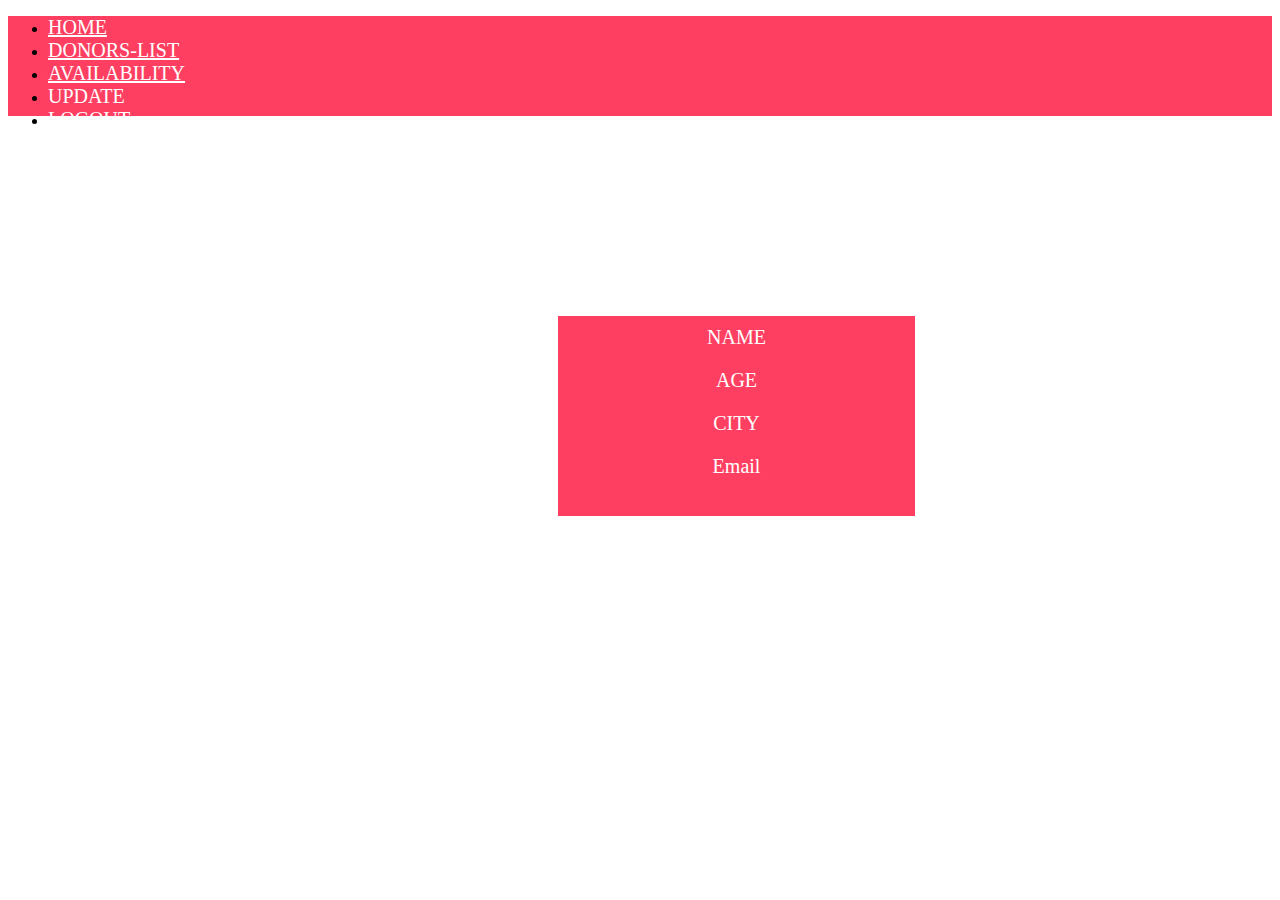
<file: blood_bank/employee.html>
<!DOCTYPE html>
<html lang="en">
<head>
    <meta charset="UTF-8">
    <meta http-equiv="X-UA-Compatible" content="IE=edge">
    <meta name="viewport" content="width=device-width, initial-scale=1.0">
    <link href="https://cdn.jsdelivr.net/npm/bootstrap@5.1.3/dist/css/bootstrap.min.css" rel="stylesheet" integrity="sha384-1BmE4kWBq78iYhFldvKuhfTAU6auU8tT94WrHftjDbrCEXSU1oBoqyl2QvZ6jIW3" crossorigin="anonymous">
    <title>Document</title>
</head>
<body>
    <ul class="nav nav-pills nav-fill" style="background-color: #ff3f62;height: 100px;">
        <li class="nav-item" >
          <a class="nav-link " aria-current="page" href="#" style="color: white;font-size: 20px;padding-top: 30px;">HOME</a>
        </li>
        <li class="nav-item">
          <a class="nav-link" href="#" style="color: white;font-size: 20px;text-align: center;padding-top: 30px;">DONORS-LIST</a>
        </li>
        <li class="nav-item">
          <a class="nav-link" href="#" style="color: white;font-size: 20px;text-align: center;padding-top: 30px;">AVAILABILITY</a>
        </li>
        <li class="nav-item">
          <a class="nav-link " style="color: white;font-size: 20px;font-size: 20px;text-align: center;padding-top: 30px;">UPDATE</a>
        </li>
        <li class="nav-item">
            <a class="nav-link " style="color: white;font-size: 20px;text-align: center;padding-top: 30px;">LOGOUT</a>
          </li>
      </ul>


      <div style="height: 500px;margin-top: 200px;margin-left: 550px;"> 
          <div style="width: 50%;height: 40%;background-color: #ff3f62;text-align: center;font-size: 20px;color: white;">
            <p style="padding-top: 10px;">NAME</p>
            <p>AGE</p>
            <p>CITY</p>
            <p>Email</p>
            
          </div>
      </div>
</body>
</html>
</file>
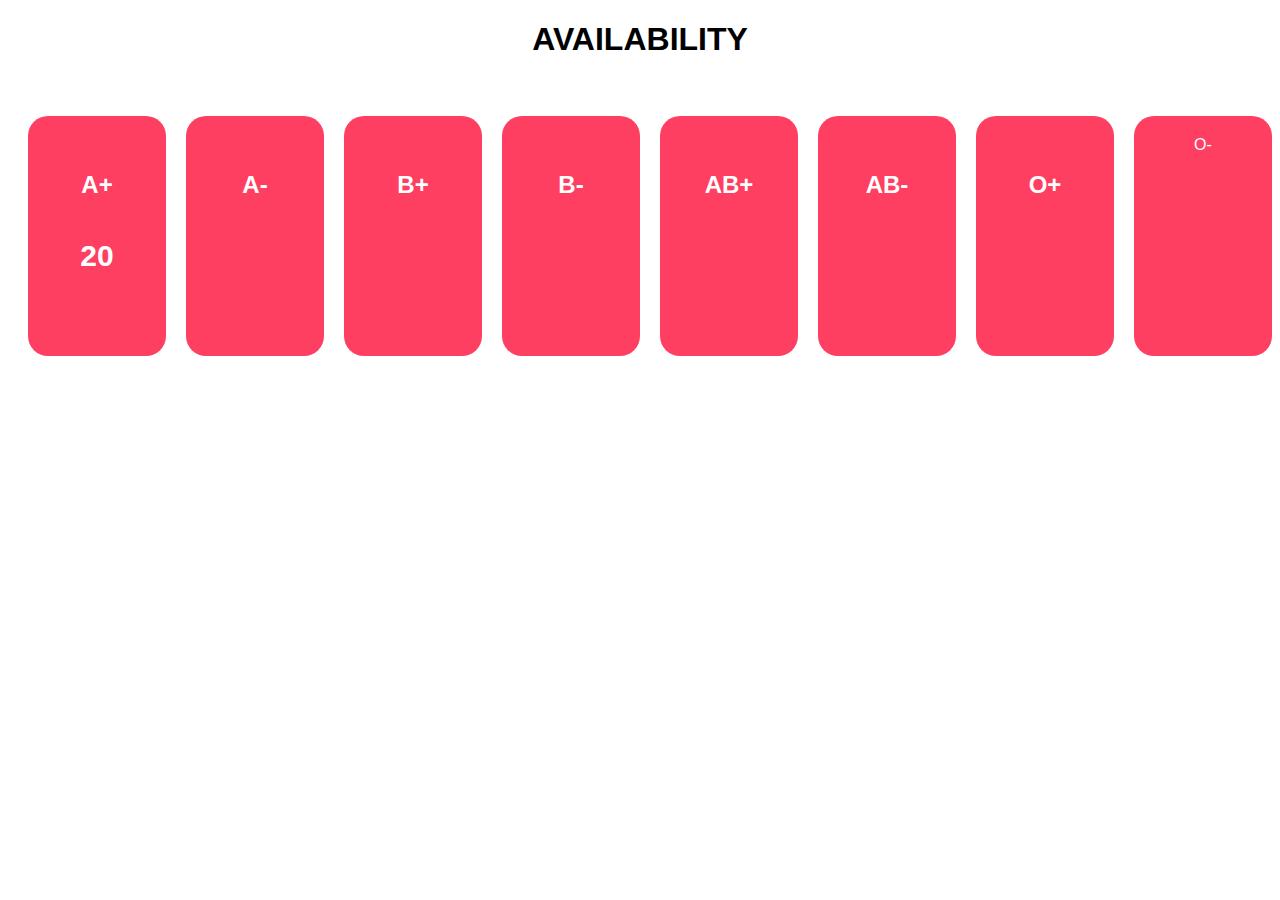
<file: blood_bank/searc_availability.html>
<!DOCTYPE html>
<html lang="en">
<head>
    <meta charset="UTF-8">
    <meta http-equiv="X-UA-Compatible" content="IE=edge">
    <meta name="viewport" content="width=device-width, initial-scale=1.0">
    <title>Document</title>
    <style>
      body{
        font-family: -apple-system, BlinkMacSystemFont, 'Segoe UI', Roboto, Oxygen, Ubuntu, Cantarell, 'Open Sans', 'Helvetica Neue', sans-serif;

      }
    </style>
</head>
<body>
    <h1 style="text-align: center;">AVAILABILITY</h1>

    <div class="availability">

        <br> <br>
    
        <div style="display: flex;">
        <div class="group" style="width: 200px;height: 200px;background-color: #ff3f62;margin-left: 20px;padding: 20px;border-radius: 20px;text-align: center;">
          <a href="" style="text-decoration: none;color: white;"> 
            <h2 style="padding: 15px;">A+</h2></a>

            <p><h2 style="font-size: 30px;color: white;">20</h2></p>
           
        </div>
        <div class="group" style="width: 200px;height: 200px;background-color: #ff3f62;margin-left: 20px;padding: 20px;border-radius: 20px;text-align: center;">
          <a href="" style="text-decoration: none;color: white; font-weight: 700;"><h2 style="padding: 15px;">A-</h2></a>
            
       </div>
       <div class="group" style="width: 200px;height: 200px;background-color: #ff3f62;margin-left: 20px;padding: 20px;border-radius: 20px;text-align: center;">
         <a href="" style="text-decoration: none;color: white;"> <h2 style="padding: 15px;">B+</h2></a>
           
       </div>
       <div class="group" style="width: 200px;height: 200px;background-color: #ff3f62;margin-left: 20px;padding: 20px;border-radius: 20px;text-align: center;">
         <a href="" style="text-decoration: none;color: white;"><h2 style="padding: 15px;">B-</h2></a>
            
       </div>
       <div class="group" style="width: 200px;height: 200px;background-color: #ff3f62; margin-left: 20px;padding: 20px;border-radius: 20px;text-align: center;">
         <a href="" style="text-decoration: none;color: white;"><h2 style="padding: 15px;">AB+</h2></a>
           
       </div>
       <div class="group" style="width: 200px;height: 200px;background-color: #ff3f62;margin-left: 20px;padding: 20px;border-radius: 20px;text-align: center;">
         <a href="" style="text-decoration: none;color: white;"><h2 style="padding: 15px;">AB-</h2></a>
            
       </div>
       <div class="group" style="width: 200px;height: 200px;background-color: #ff3f62;margin-left: 20px;padding: 20px;border-radius: 20px;text-align: center;">
         <a href="" style="text-decoration: none;color: white;"><h2 style="padding: 15px;">O+</h2></a>
            
       </div>
       <div class="group" style="width: 200px;height: 200px;background-color: #ff3f62;margin-left: 20px;padding: 20px;border-radius: 20px;text-align: center;">
         <a href="" style="text-decoration: none;color: white;"> <h2`    style="padding: 15px;">O-</h2></a>
        
       </div>
   
     </div>

    </DIv>
</body>
</html>
</file>
